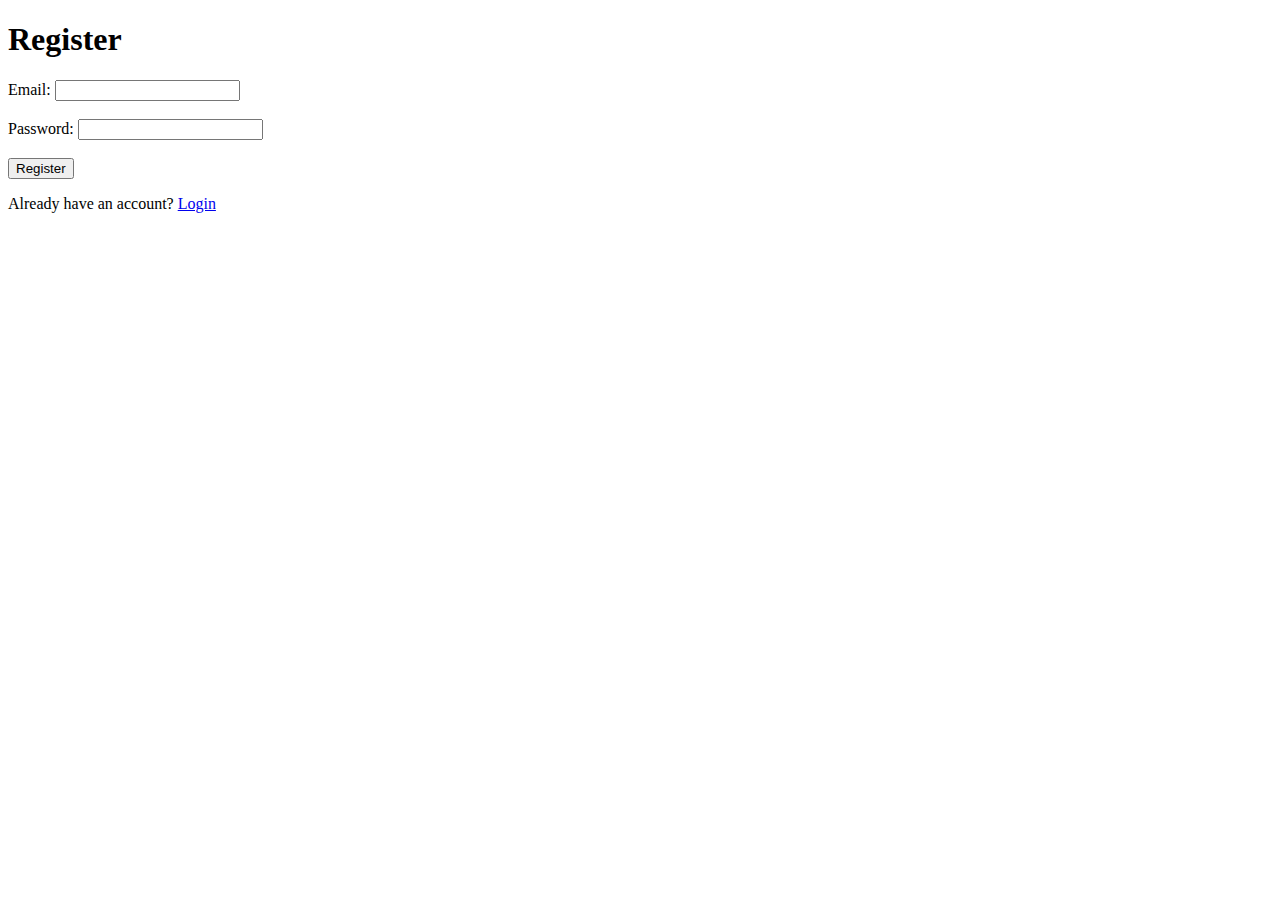
<file: templates/register.html>
<!DOCTYPE html>
<html>

<head>
    <title>Register - Stock Trend AI</title>
</head>

<body>
    <h1>Register</h1>

    <form method="POST">
        <label>Email:</label>
        <input type="email" name="email" required><br><br>

        <label>Password:</label>
        <input type="password" name="password" required><br><br>

        <button type="submit">Register</button>
    </form>

    <p>Already have an account? <a href="{{ url_for('login') }}">Login</a></p>
</body>

</html>
</file>
